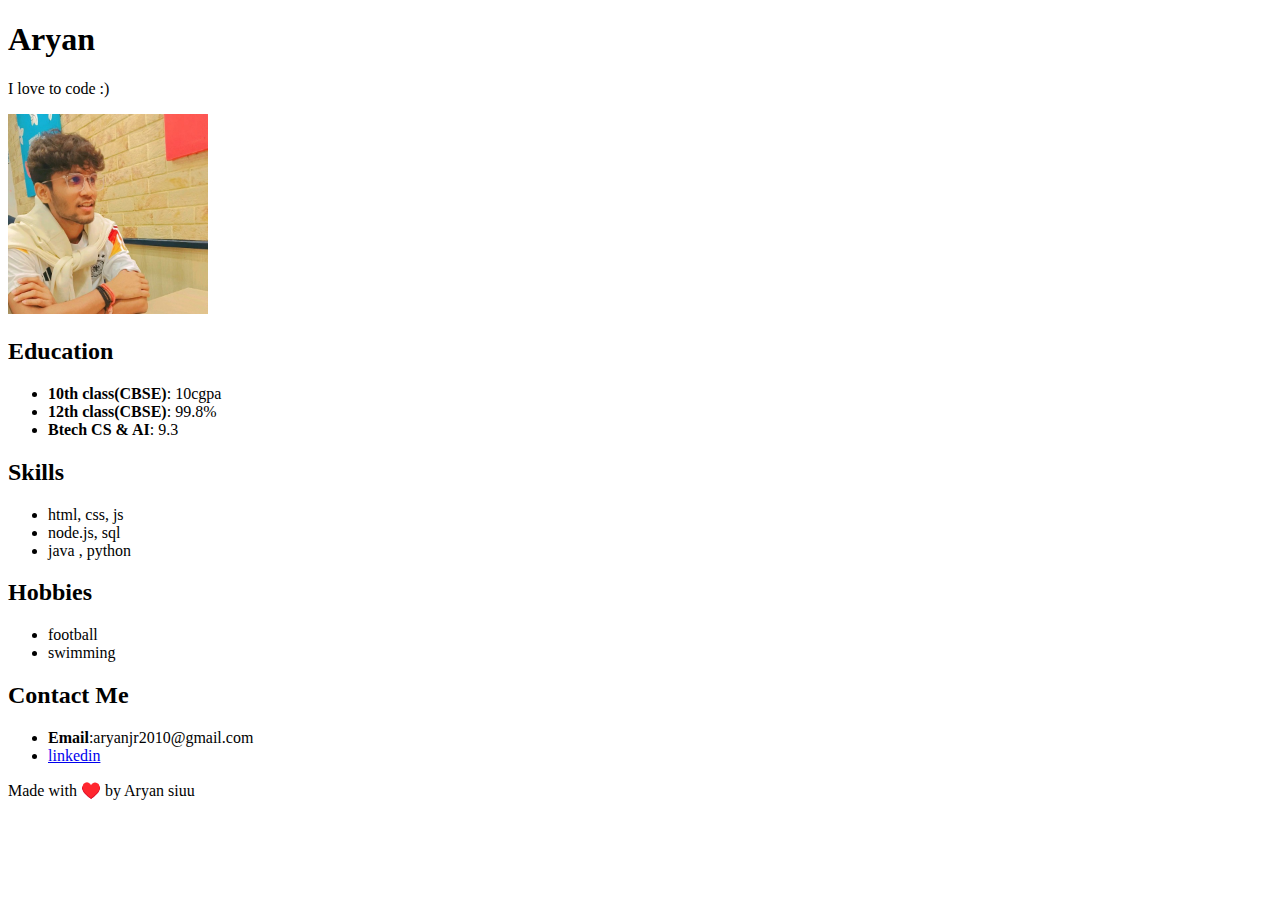
<file: web_dev/index.htm>
<!DOCTYPE html>
<html lang="en">
<head>
      <meta charset="UTF-8">
      <meta name="viewport" content="width=device-width, initial-scale=1.0">
      <title>Document</title>
</head>
<body>
      <h1>Aryan</h1>
      <p>I love to code :)</p>
      <img src="hmmmm.jpeg" height="200px" width="200">

      <h2>Education</h2>
      <ul>
            <li><b>10th class(CBSE)</b>: 10cgpa</li>
            <li><b>12th class(CBSE)</b>: 99.8%</li>
            <li><b>Btech CS & AI</b>: 9.3</li>
      </ul>

      <h2>Skills</h2>
      <ul>
            <li>html, css, js</li>
            <li>node.js, sql</li>
            <li>java , python</li>
      </ul>

      <h2>Hobbies</h2>
      <ul>
            <li>football</li>
            <li>swimming</li>
      </ul>

      <h2>Contact Me</h2>
      <ul>
            <li><b>Email</b>:aryanjr2010@gmail.com</li>
            <li><a href="https://www.linkedin.com/in/aryan-25800a301/">linkedin</a></li>
      </ul>
      <p>Made with &#x2665;&#xfe0f; by Aryan siuu</p>
      

</body>
</html>
</file>
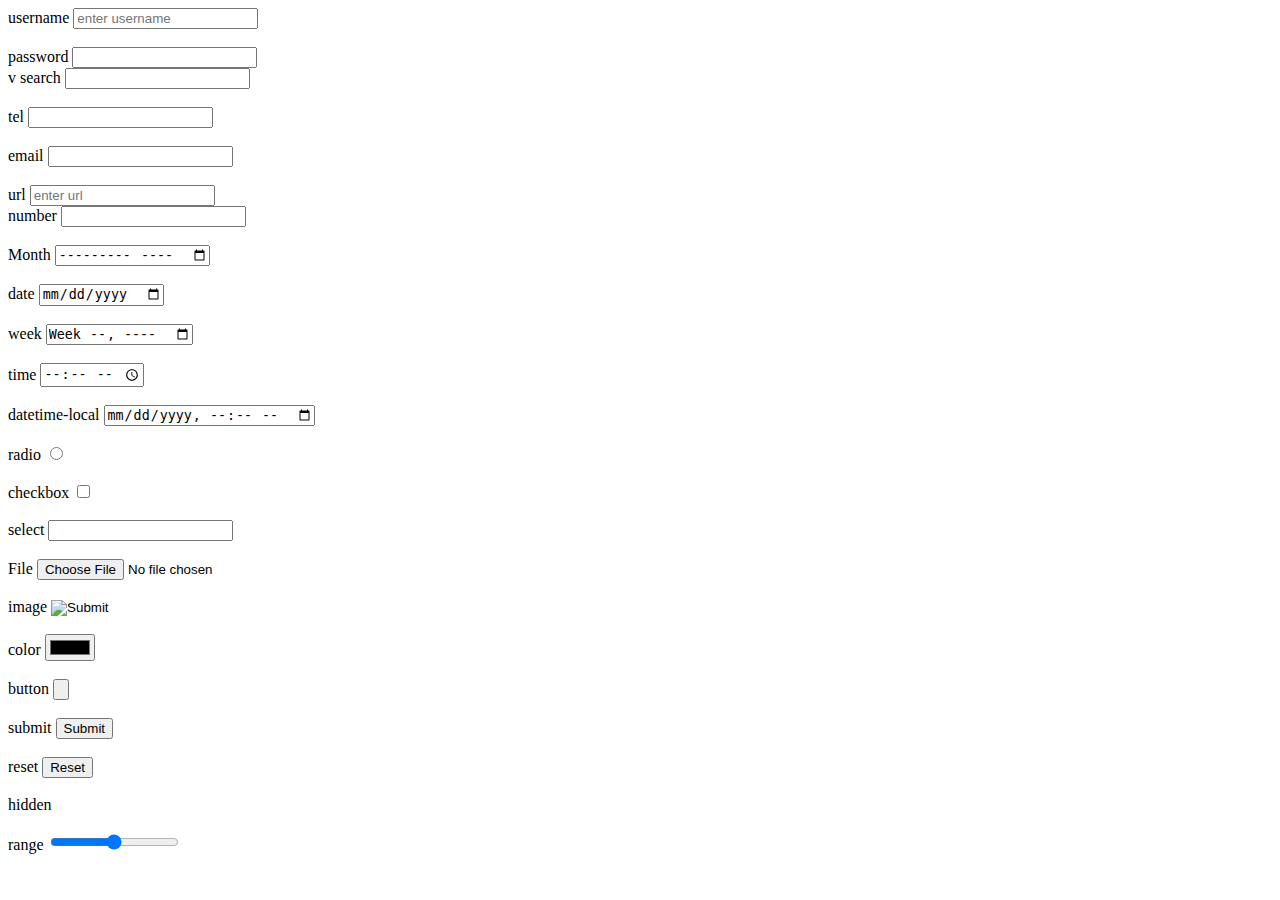
<file: web_dev/form.htm>
<!DOCTYPE html>
<html lang="en">
<head>
    <meta charset="UTF-8">
    <meta name="viewport" content="width=device-width, initial-scale=1.0">
    <title>Document</title>
</head>
<body>
    <form action="/action">
        <!--Text-Based Inputs-->
        <div>   
            username
            <input type ="text" placeholder="enter username" /><br><br>
            password
            <input type ="password"/><br>v
            search
            <input type ="search"/> <br><br>
            tel
            <input type ="tel"/> <br><br>
            email
            <input type ="email"/> <br><br>
            url
            <input type="url" placeholder="enter url"/> <br>
            number 
            <input type ="number"/><br><br>
        </div>

         <!--Date & Time Inputs-->
        <div>
            Month
            <input type ="month"/> <br><br>
            date
            <input type ="date"/> <br><br>
            week 
            <input type ="week"/> <br><br>
            time
            <input type ="time"/> <br><br>
            datetime-local
            <input type ="datetime-local"/> <br><br>
        </div>
        
        <!-- Choice-Based Inputs -->
         <div>
            radio
            <input type ="radio" /> <br><br>
            checkbox
            <input type ="checkbox" /> <br><br>
            select 
            <input type ="select (Dropdown) " /> <br><br>
         </div>

         <!-- File & Media Inputs -->
          <div>
            File
            <input type ="file" /> <br><br>
            image
            <input type ="image" /> <br> <br>
            color 
            <input type ="color" /> <br> <br>
          </div>

          <!-- Button & Hidden Inputs -->
           <div>
            button
            <input type="button" /> <br><br>
            submit
            <input type ="submit" /> <br><br>
            reset
            <input type ="reset" /> <br><br>
            hidden    <!-- store hidden data (not visible to users) -->
            <input type ="hidden" /> <br> <br>
            range
            <input type="range"/> <br>
           </div>
    </form>
</body>
</html>
</file>
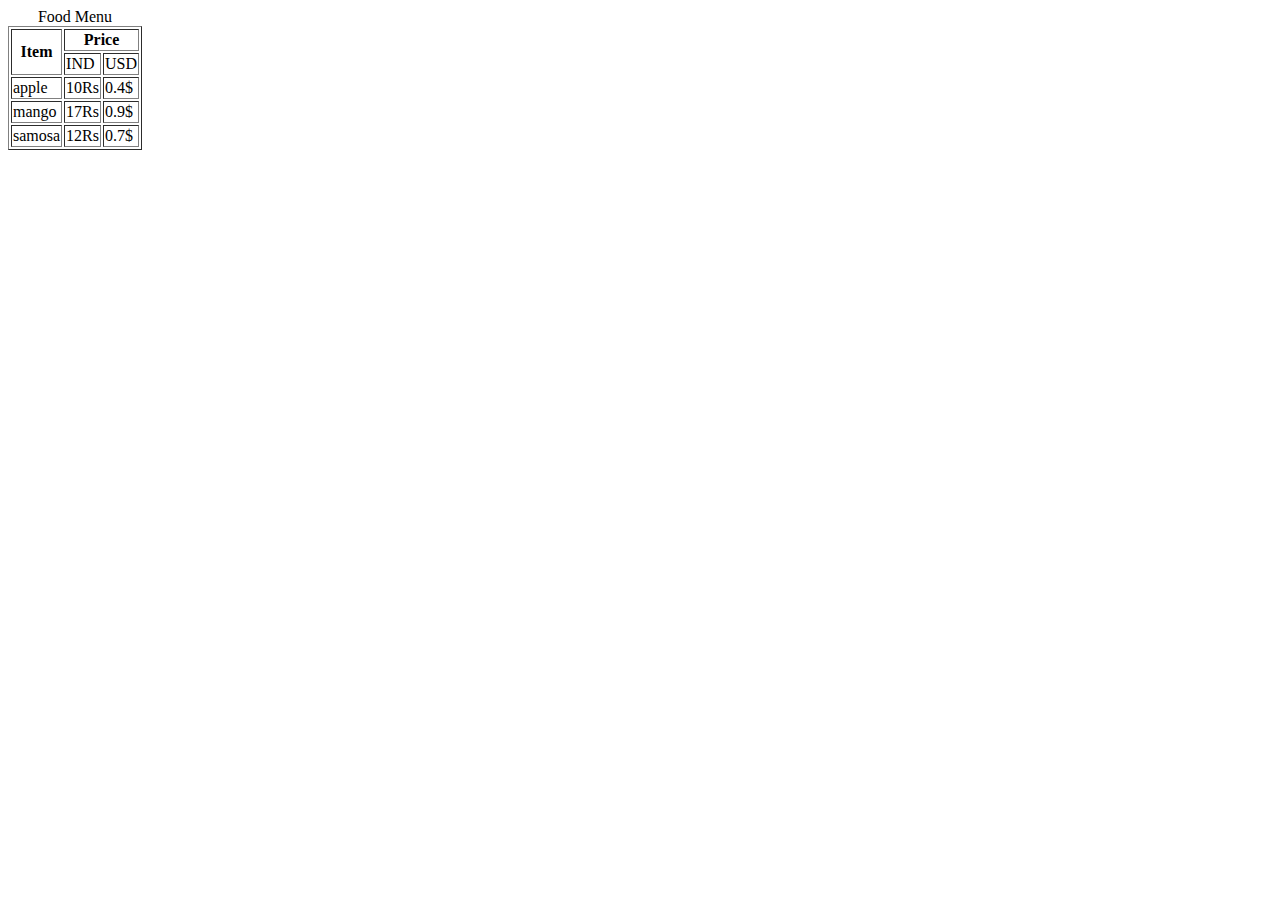
<file: web_dev/ok.htm>
<!DOCTYPE html>
<html lang="en">
<head>
    <meta charset="UTF-8">
    <meta name="viewport" content="width=device-width, initial-scale=1.0">
    <title>Document</title>
    <!-- <link rel="stylesheet" href="style.css"> -->
</head>
<body>
    <table border="black">
        <caption>Food Menu</caption>
        <thead>
            <tr>
                <th rowspan="2">Item</th>
                <th colspan="2">Price</th>
            </tr>
            <tr>
                 <td>IND</td>
                 <td>USD</td>
            </tr>
        </thead>
        <tbody>
            <tr>
                <td>apple</td>
                <td>10Rs</td>
                <td>0.4$</td>
            </tr>
            <tr>
                <td>mango</td>
                <td>17Rs</td>
                <td>0.9$</td>
            </tr>
            <tr>
                <td>samosa</td>
                <td>12Rs</td>
                <td>0.7$</td>
            </tr>
        </tbody>
    </table>
</body>
</html>
</file>
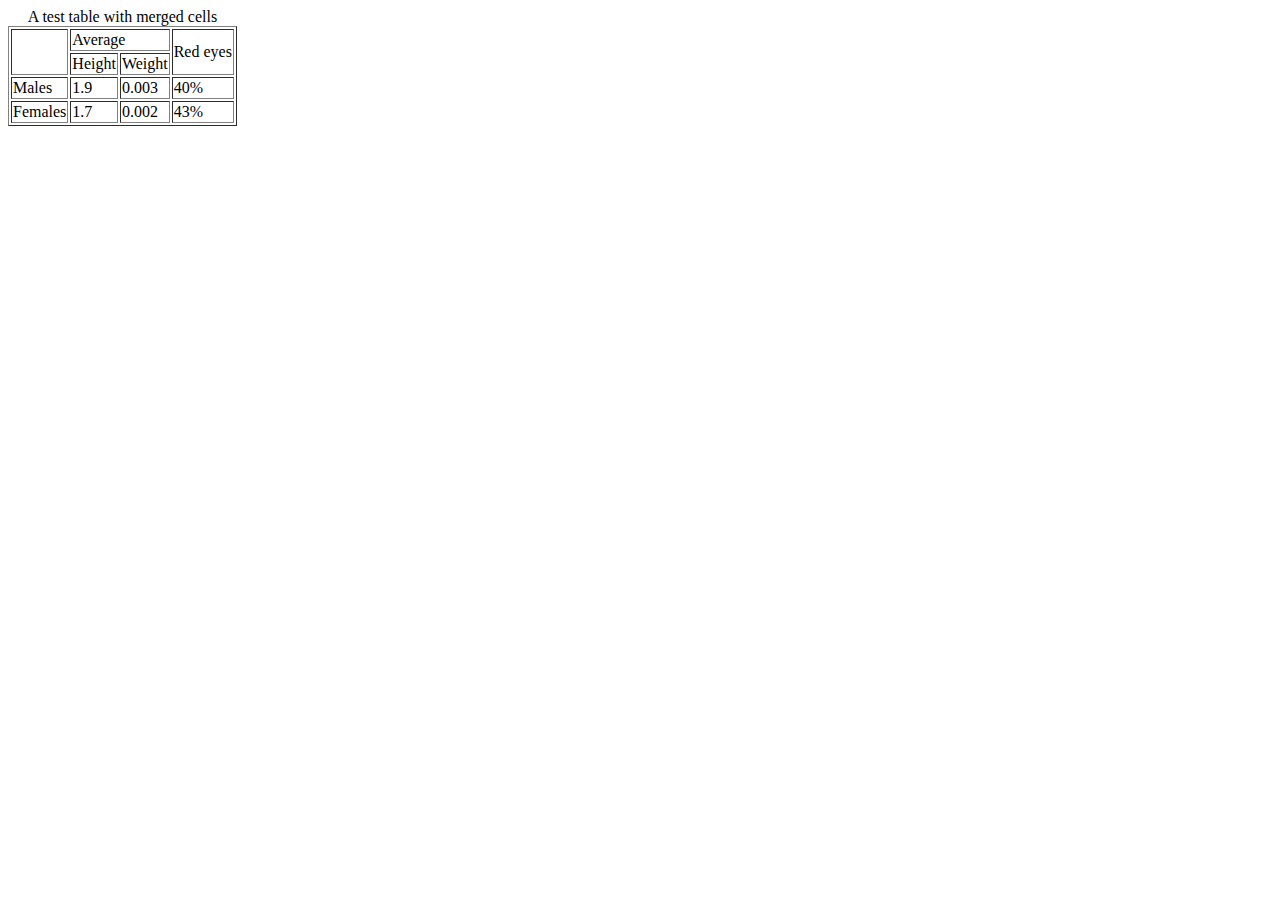
<file: web_dev/qs7.htm>
<!DOCTYPE html>
<html lang="en">
<head>
    <meta charset="UTF-8">
    <meta name="viewport" content="width=device-width, initial-scale=1.0">
    <title>Document</title>
    
</head>
<body>
    <table border="black">
        <caption> A test table with merged cells </caption>
            <tr>
                <td rowspan="2"></td>
                <td colspan="2">Average</td>
                <td rowspan="2">Red eyes</td>
            </tr>
            <tr>
                <td>Height</td>
                <td>Weight</td>
            </tr>
            <tr>
                <td>Males</td>
                <td>1.9</td>
                <td>0.003</td>
                <td>40%</td>
            </tr>
            <tr>
                <td>Females</td>
                <td>1.7</td>
                <td>0.002</td>
                <td>43%</td>
            </tr> 
    </table>
</body>
</html>
</file>
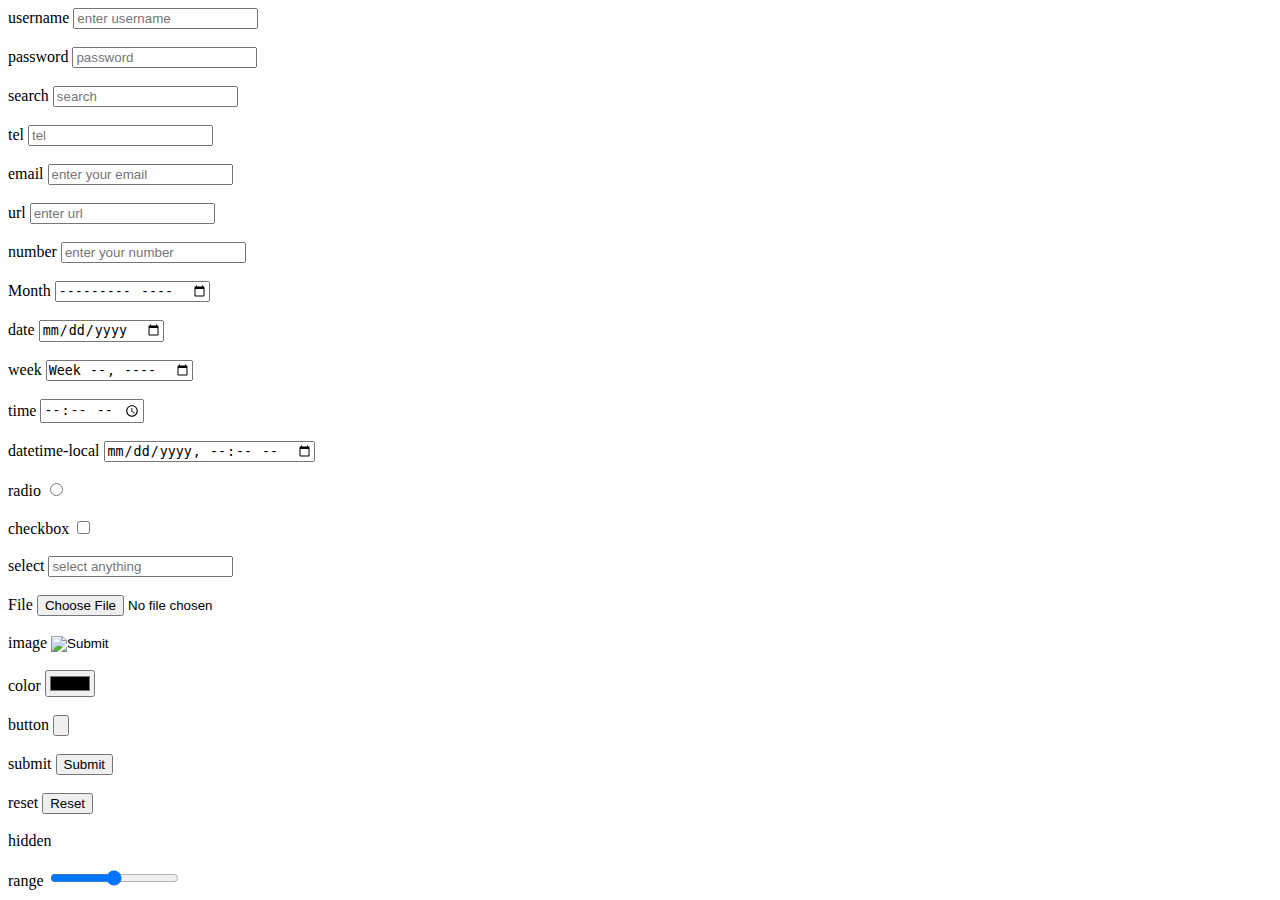
<file: web_dev/html/form.htm>
<!DOCTYPE html>
<html lang="en">
<head>
    <meta charset="UTF-8">
    <meta name="viewport" content="width=device-width, initial-scale=1.0">
    <title>Document</title>
</head>
<body>
    <form action="/action">
        <!--Text-Based Inputs-->
        <div>   
            username
            <input type ="text" placeholder="enter username" /><br><br>
            password
            <input type ="password" placeholder="password"/><br><br>
            search
            <input type ="search" placeholder="search"/> <br><br>
            tel
            <input type ="tel" placeholder="tel"/> <br><br>
            email
            <input type ="email" placeholder="enter your email"/> <br><br>
            url
            <input type="url" placeholder="enter url"/> <br> <br>
            number 
            <input type ="number" placeholder="enter your number"/><br><br>
        </div>

         <!--Date & Time Inputs-->
        <div>
            Month
            <input type ="month"/> <br><br>
            date
            <input type ="date"/> <br><br>
            week 
            <input type ="week"/> <br><br>
            time
            <input type ="time"/> <br><br>
            datetime-local
            <input type ="datetime-local"/> <br><br>
        </div>
        
        <!-- Choice-Based Inputs -->
         <div>
            radio
            <input type ="radio" /> <br><br>
            checkbox
            <input type ="checkbox" /> <br><br>
            select 
            <input type ="select (Dropdown) " placeholder="select anything"/> <br><br>
         </div>

         <!-- File & Media Inputs -->
          <div>
            File
            <input type ="file" /> <br><br>
            image
            <input type ="image" /> <br> <br>
            color 
            <input type ="color" /> <br> <br>
          </div>

          <!-- Button & Hidden Inputs -->
           <div>
            button
            <input type="button"  /> <br><br>
            submit
            <input type ="submit" /> <br><br>
            reset
            <input type ="reset" /> <br><br>
            hidden    <!-- store hidden data (not visible to users) -->
            <input type ="hidden" /> <br> <br>
            range
            <input type="range"/> <br>
           </div>
    </form>
</body>
</html>
</file>
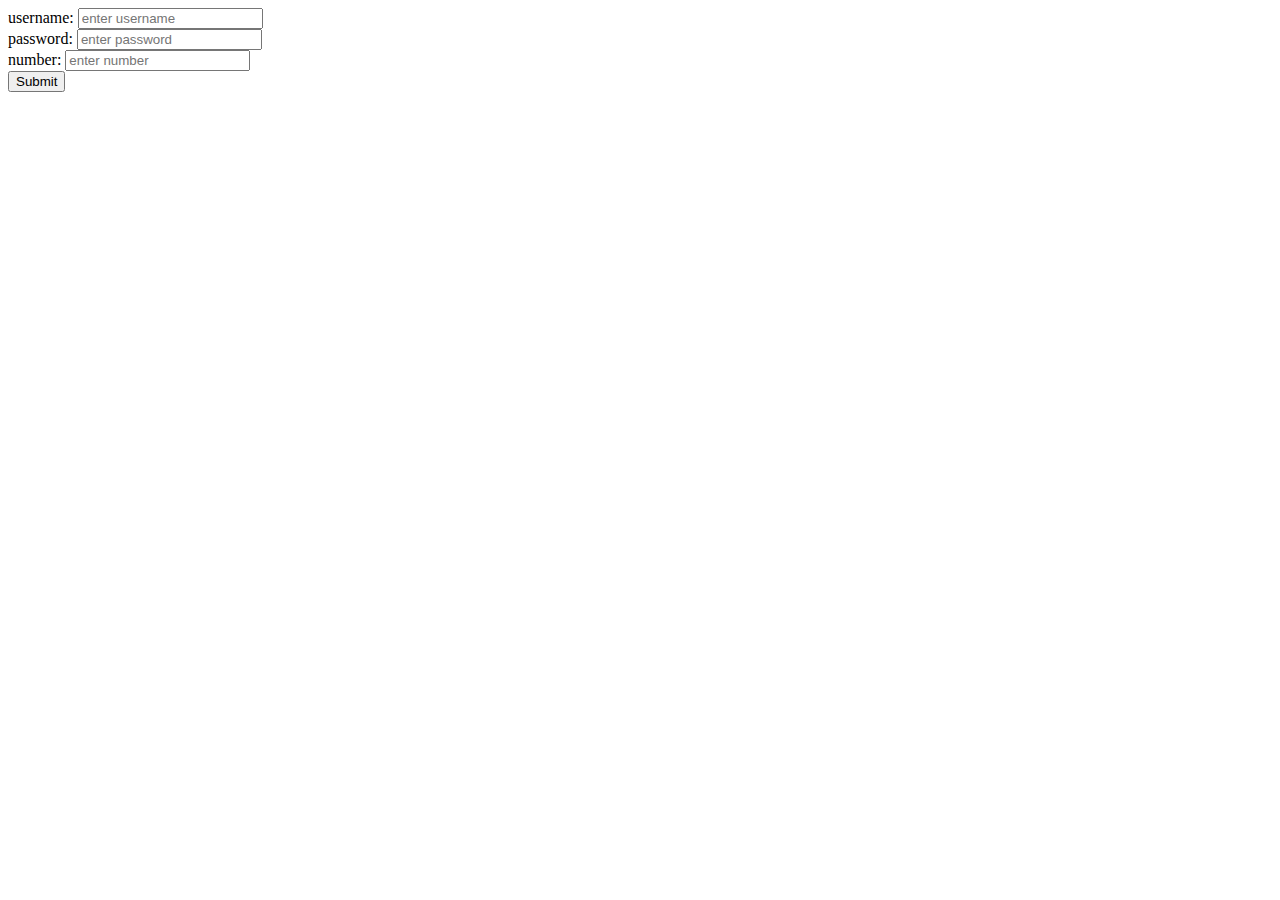
<file: web_dev/html/form1.htm>
<!DOCTYPE html>
<html lang="en">

<head>
    <meta charset="UTF-8">
    <meta name="viewport" content="width=device-width, initial-scale=1.0">
    <title>Document</title>
</head>

<body>
    <form>
        <div>
            <label for="username">username:</label>
            <input type="text" id="username" placeholder="enter username"><br>
        </div>
        <div>
            <label for="password">password:</label>
            <input type="password" id="password" placeholder="enter password">
        </div>
        <div>
            <label for="number">number:</label>
            <input type="number" id="number" placeholder="enter number">
        </div>
        <button>Submit</button>
    </form>
</body>

</html>
</file>
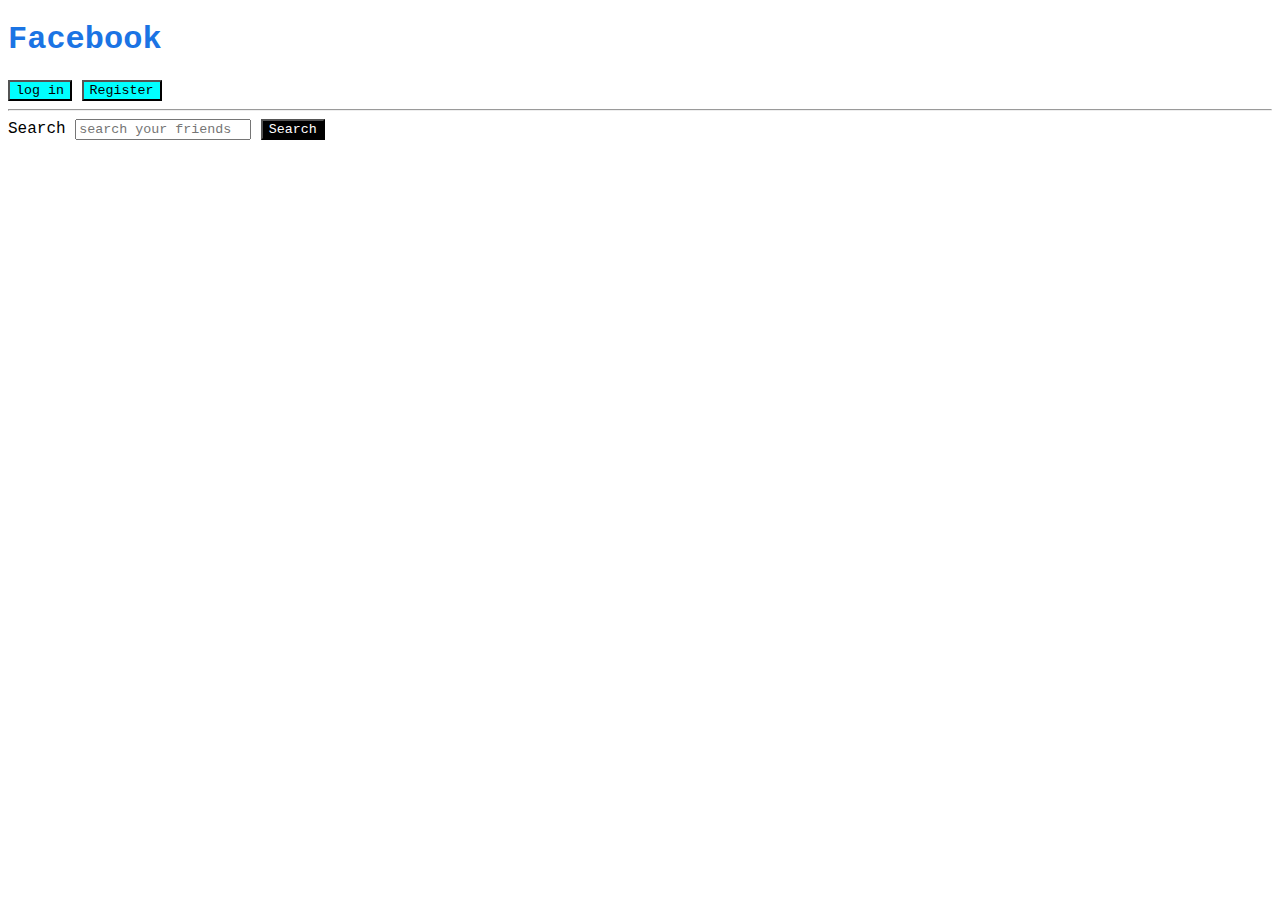
<file: web_dev/html/practiceee.htm>
<!DOCTYPE html>
<html lang="en">
<head>
    <meta charset="UTF-8">
    <meta name="viewport" content="width=device-width, initial-scale=1.0">
    <title>Document</title>
    <link rel="stylesheet" href="./practice.css">
</head>
<body>
    <h1>Facebook</h1>
    <button class="btn">log in</button>
    <button class="btn">Register</button>
    <hr>
    <label for="txt">Search</label>
    <input id="txt" placeholder="search your friends">
    <button id="searchbtn">Search</button>
</body>
</html>
</file>
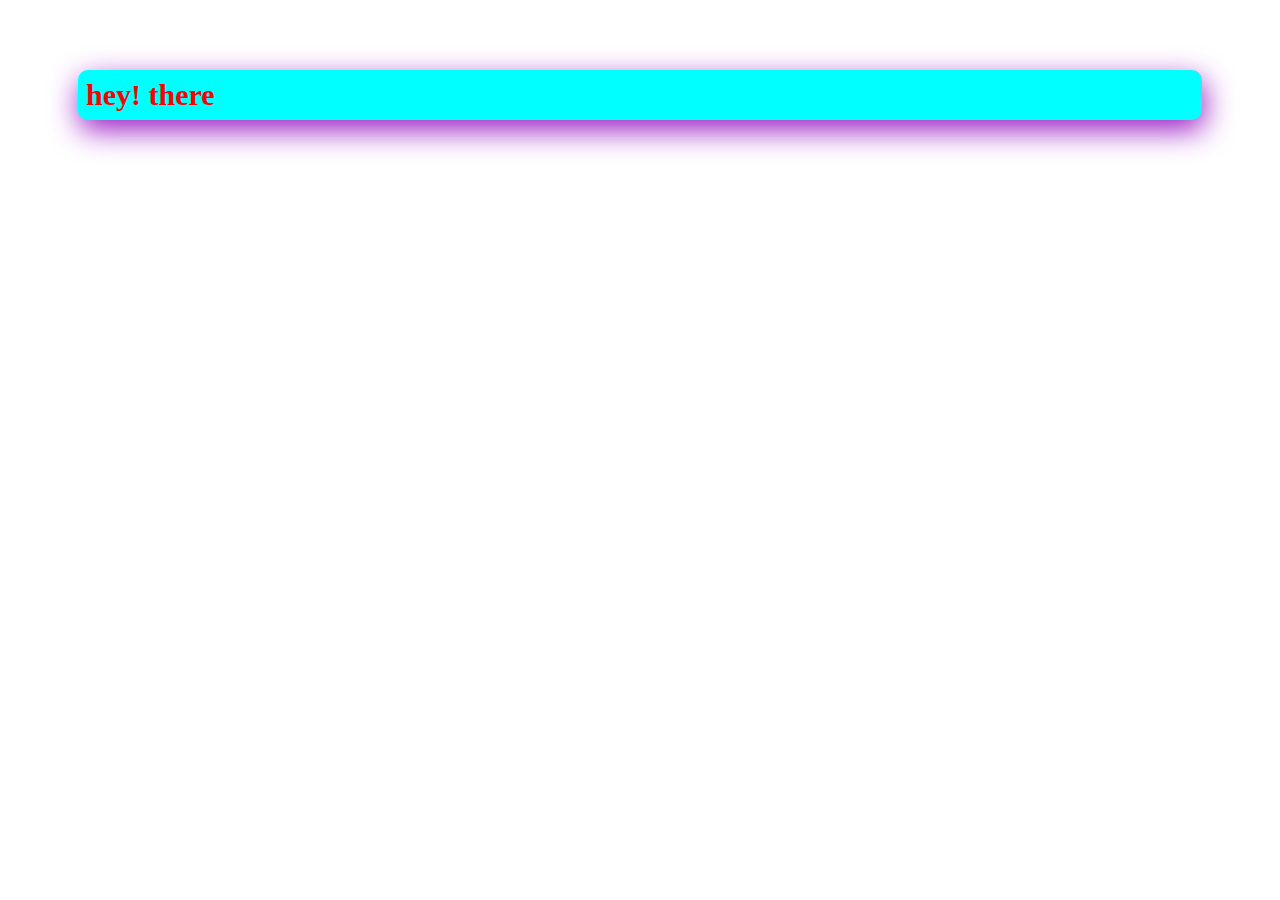
<file: web_dev/html/pratics.htm>
<!DOCTYPE html>
<html lang="en">

<head>
    <meta charset="UTF-8">
    <meta name="viewport" content="width=device-width, initial-scale=1.0">
    <title>Document</title>
</head>

<body>
    <h1 style="background-color: aqua; color:red; 
    font-size: 30px; border-radius: 10px; padding: 8px; 
    margin: 70px; box-shadow: 2px 10px 30px rgb(154, 26, 197); ">hey! there</h1>
</body>

</html>
</file>
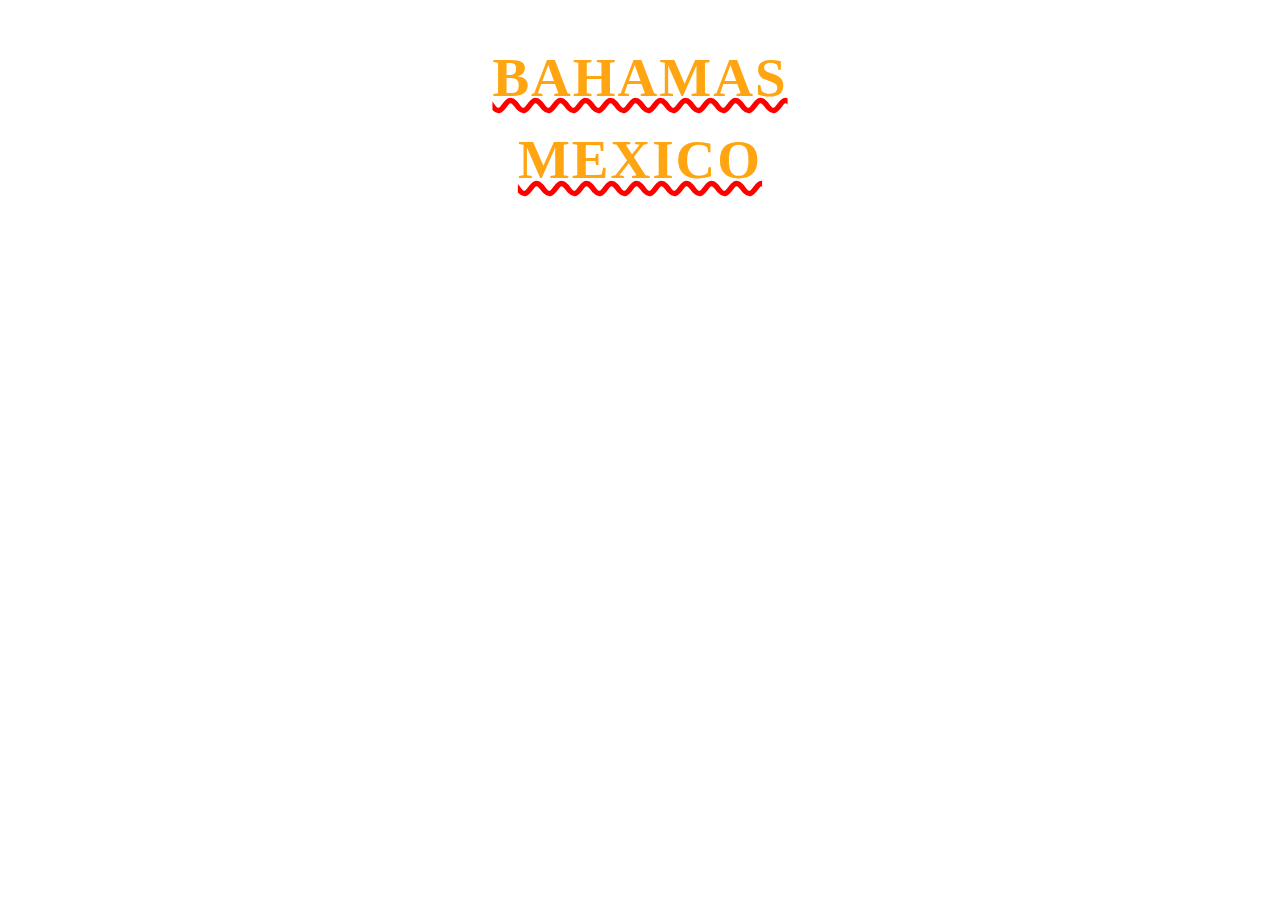
<file: web_dev/html/Qcss.htm>
<!DOCTYPE html>
<html lang="en">

<head>
    <meta charset="UTF-8">
    <meta name="viewport" content="width=device-width, initial-scale=1.0">
    <title>Document</title>
    <link rel="stylesheet" href="./style.css">
</head>

<body>
    <h1>Bahamas </br> mexico </h1>

</body>

</html>
</file>
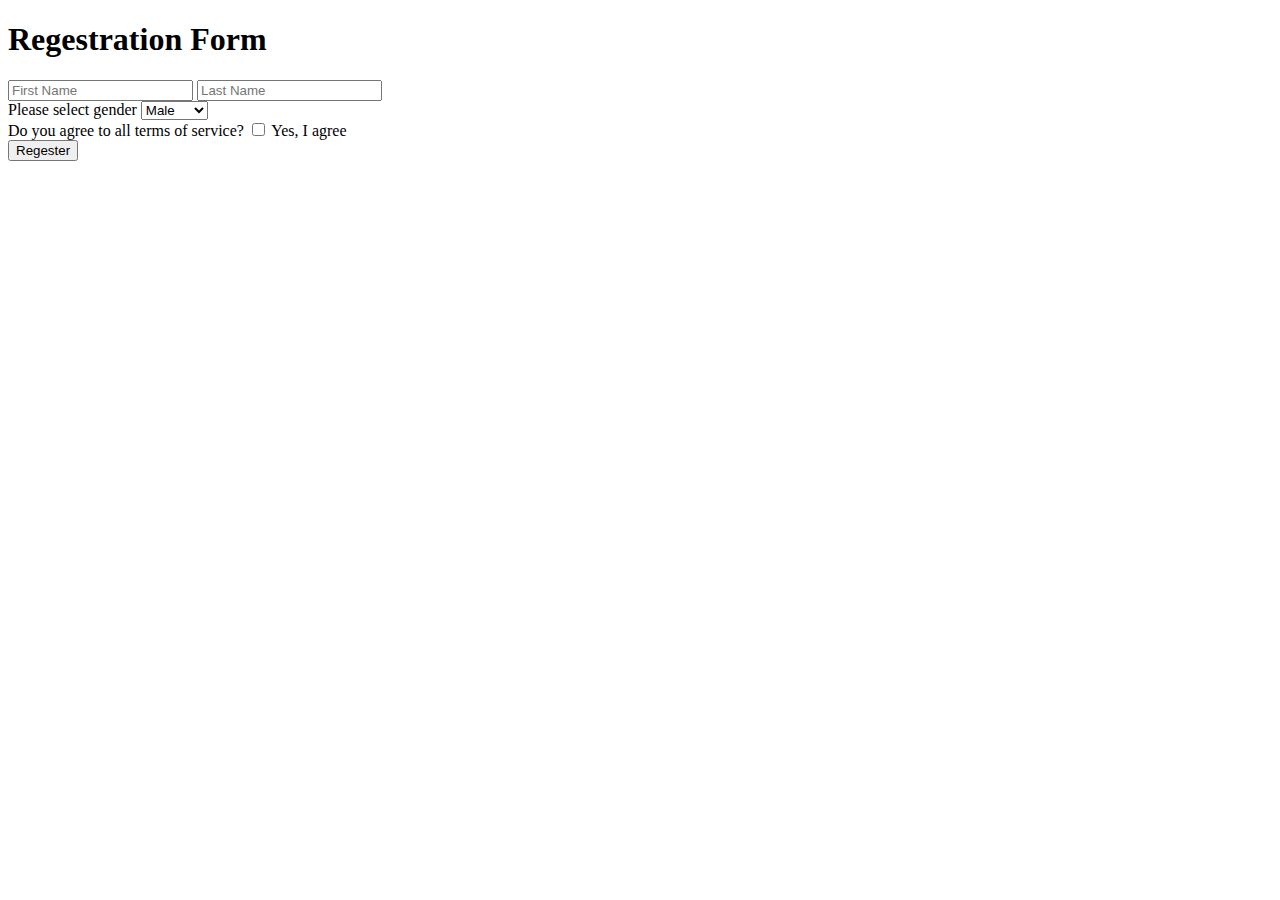
<file: web_dev/html/qs8.htm>
<!DOCTYPE html>
<html lang="en">

<head>
    <meta charset="UTF-8">
    <meta name="viewport" content="width=device-width, initial-scale=1.0">
    <title>Document</title>
</head>

<body>
    <h1>Regestration Form</h1>
    <form>
        <div>
            <input type="text" id="frstname" placeholder="First Name" name="fname">
            <input type="text" id="frstname" placeholder="Last Name" name="Lname">
        </div>
        <div>
            <label for="gen">Please select gender </label>
            <select name="gender" id="gen">
                <option value="M">Male</option>
                <option value="F">Female</option>
                <option value="O">Other</option>
            </select>
        </div>
        <div>
            Do you agree to all terms of service?
            <input type="checkbox" id="hm" value="Yes, I agree" />
            <label for="hm">Yes, I agree</label>
        </div>
        <button>Regester</button>
    </form>
</body>

</html>
</file>
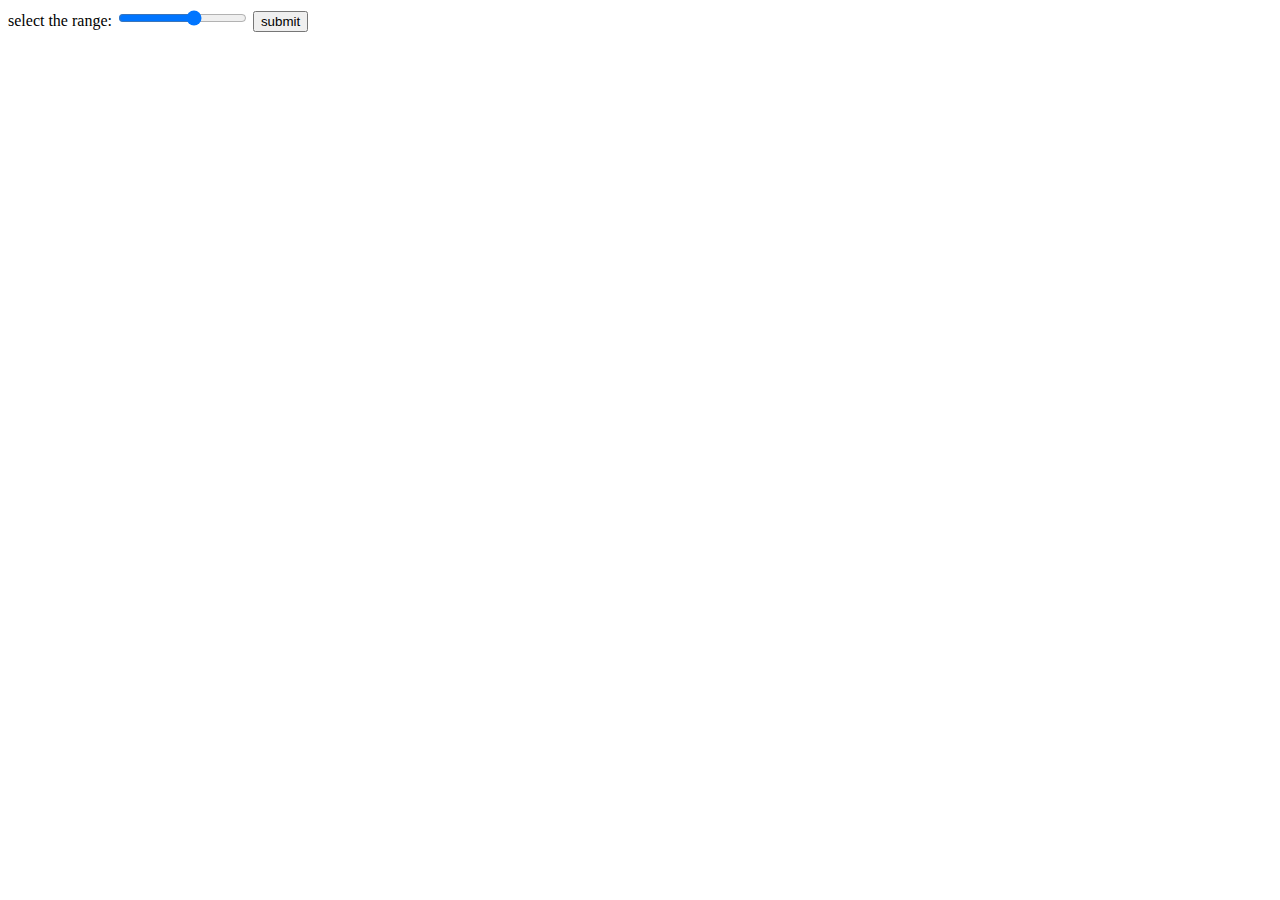
<file: web_dev/html/range.htm>
<!DOCTYPE html>
<html lang="en">

<head>
    <meta charset="UTF-8">
    <meta name="viewport" content="width=device-width, initial-scale=1.0">
    <title>Document</title>
</head>

<body>
    <form>
        <label for="vol">select the range:</label>
        <input type="range" id="vol" min="0" max="99" name="range" step="30" value="80 ">
        <button>submit</button>
    </form>

</body>

</html>
</file>
<file: web_dev/html/practice.css>
*{
    font-family: 'Courier New';
}
h1{
    color: #1b74e4;
}
.btn{
    background-color: aqua;
    color: black;
}
#searchbtn{
    background-color: black;
    color: white;
}
</file>
<file: web_dev/html/style.css>
h1 {
    font-family: serif;
    color: #ffa511;
    text-align: center;
    font-size: 55px;
    font-weight: 900;
    letter-spacing: 2px;
    line-height: 1.5;
    /* text-decoration: teal double underline; */
    text-transform: uppercase;
    /* text-decoration: red line-through; */
    text-decoration: red wavy underline;
    /* text-decoration: none; */
}
</file>
